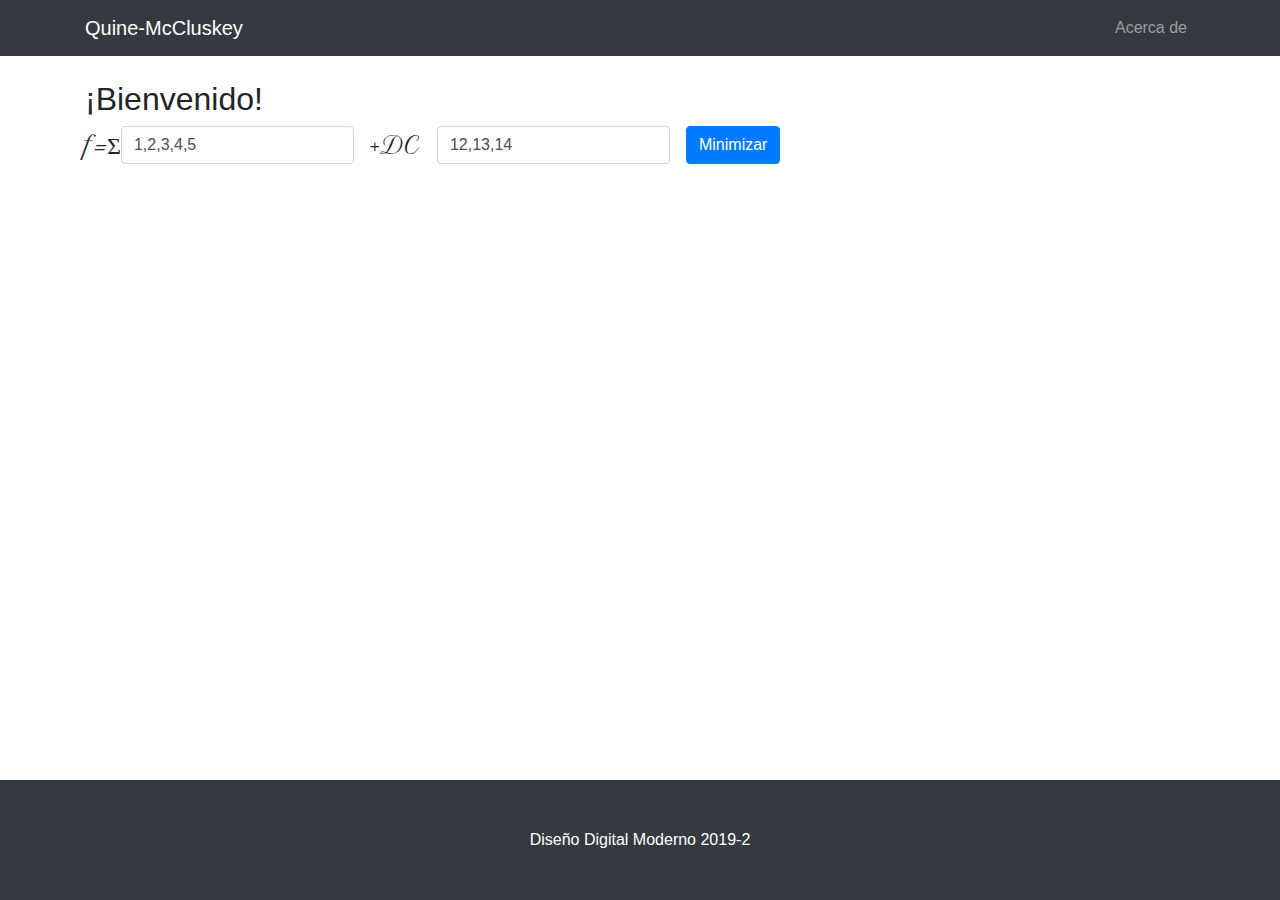
<file: index.html>
<!DOCTYPE html>
<html lang="es">

  <head>

    <meta charset="utf-8">
    <meta name="viewport" content="width=device-width, initial-scale=1, shrink-to-fit=no">
    <meta name="description" content="">
    <meta name="author" content="">
    <!--link rel="icon" href="img/logo/androidk.ico"-->
    <title>Quine-McCluskey</title>

    <!-- Bootstrap core CSS -->
    <link href="vendor/bootstrap/css/bootstrap.min.css" rel="stylesheet">
    <link href="https://fonts.googleapis.com/css?family=Petit+Formal+Script" rel="stylesheet">

    <!-- Custom styles for this template -->
    <link href="css/quineMc.css" rel="stylesheet">
    <script src="js/init.js"></script>
  </head>

  <body>

    <!-- Navigation -->
    <nav class="navbar navbar-expand-lg navbar-dark bg-dark fixed-top">
      <div class="container">
        <a class="navbar-brand" href="index.html">Quine-McCluskey </a>
        <button class="navbar-toggler" type="button" data-toggle="collapse" data-target="#navbarResponsive" aria-controls="navbarResponsive" aria-expanded="false" aria-label="Toggle navigation">
          <span class="navbar-toggler-icon"></span>
        </button>
        <div class="collapse navbar-collapse" id="navbarResponsive">
          <ul class="navbar-nav ml-auto">
            <li class="nav-item">
              <a class="nav-link" href="https://rhofp.github.io/Quine-McCluskey/">Acerca de </a>
            </li>
          </ul>
        </div>
      </div>
    </nav>

    <!-- Page Content -->
    <div class="container">

      <div class="row">
        <div class="col-sm-12">
          <h2 class="mt-4">¡Bienvenido!</h2>
          <form class="form-inline">
            <div class="form-group mb-2">
              <label for="staticEmail2" class="function-label">f=Σ</label>
              <input type="text" class="form-control" id="minterminos" value="1,2,3,4,5">
            </div>
            <div class="form-group mx-sm-3 mb-2">
              <label for="inputPassword2" class="function-label">+DC &nbsp</label>
              <input type="text" class="form-control" id="dontcare" value="12,13,14">
            </div>
            <button class="btn btn-primary mb-2" type="button" onclick=init()>Minimizar</button>
          </form>
        </div>
      </div>
      <!-- /.row -->
      </div>
      <!-- /.row -->
    </div>
    <!-- /.container -->

    <div class="container">
      <div class="row" id="solution" > </div>
      <div class="row" id="solution2" > </div>
      <div class="row" id="solution3" > </div>
      <div class="row" id="solution4" > </div>
    </div>

    <!-- Footer -->
    <footer class="py-5 bg-dark">
      <div class="container">
        <p class="m-0 text-center text-white">Diseño Digital Moderno 2019-2</p>
      </div>
      <!-- /.container -->
    </footer>

    <!-- Bootstrap core JavaScript -->
    <script src="vendor/jquery/jquery.min.js"></script>
    <script src="vendor/bootstrap/js/bootstrap.bundle.min.js"></script>
    <script src="js/qnmc.js"></script>
    <script src="js/Termino.js"></script>
    <script src="js/auxiliarymeth.js"></script>
    <script src="js/esencialmeth.js"></script>
    <script src="js/printer.js"></script>
    <script src="js/printer2.js"></script>
    <script src="js/printer3.js"></script>

  </body>

</html>
</file>
<file: css/quineMc.css>
html{
  min-height: 100%;
  position: relative;
}
body {
  padding-top: 54px;
   margin-bottom: 150px;
}

@media (min-width: 992px) {
  body {
    padding-top: 56px;
  }
}

footer {
    bottom: 0;
    width: 100%;
    position: absolute;
}

.business-header {
  height: 50vh;
  min-height: 300px;
  background:
    url('../img/background/helicopter.jpg')
    top center no-repeat scroll;
  -webkit-background-size: cover;
  -moz-background-size: cover;
  background-size: cover;
  -o-background-size: cover;
}

.card {
  height: 100%;
}
.andy{
  width: 200px;
}
.nota-margin{
  margin-top: 200px;
}
.warning-version{
  color: #BDBDBD;
}

.fix-cards{
  margin-bottom: 60px;
}

.programer{
  margin-top: 25px;
}

.mybull{
  width: 64px;
}
.function-label{
  font-size: 150%;
  font-family: 'Petit Formal Script', cursive;
}
.solution-container{
  padding-top: 30px;
  padding-bottom: 30px;
  background-color: lightblue;
}
</file>
